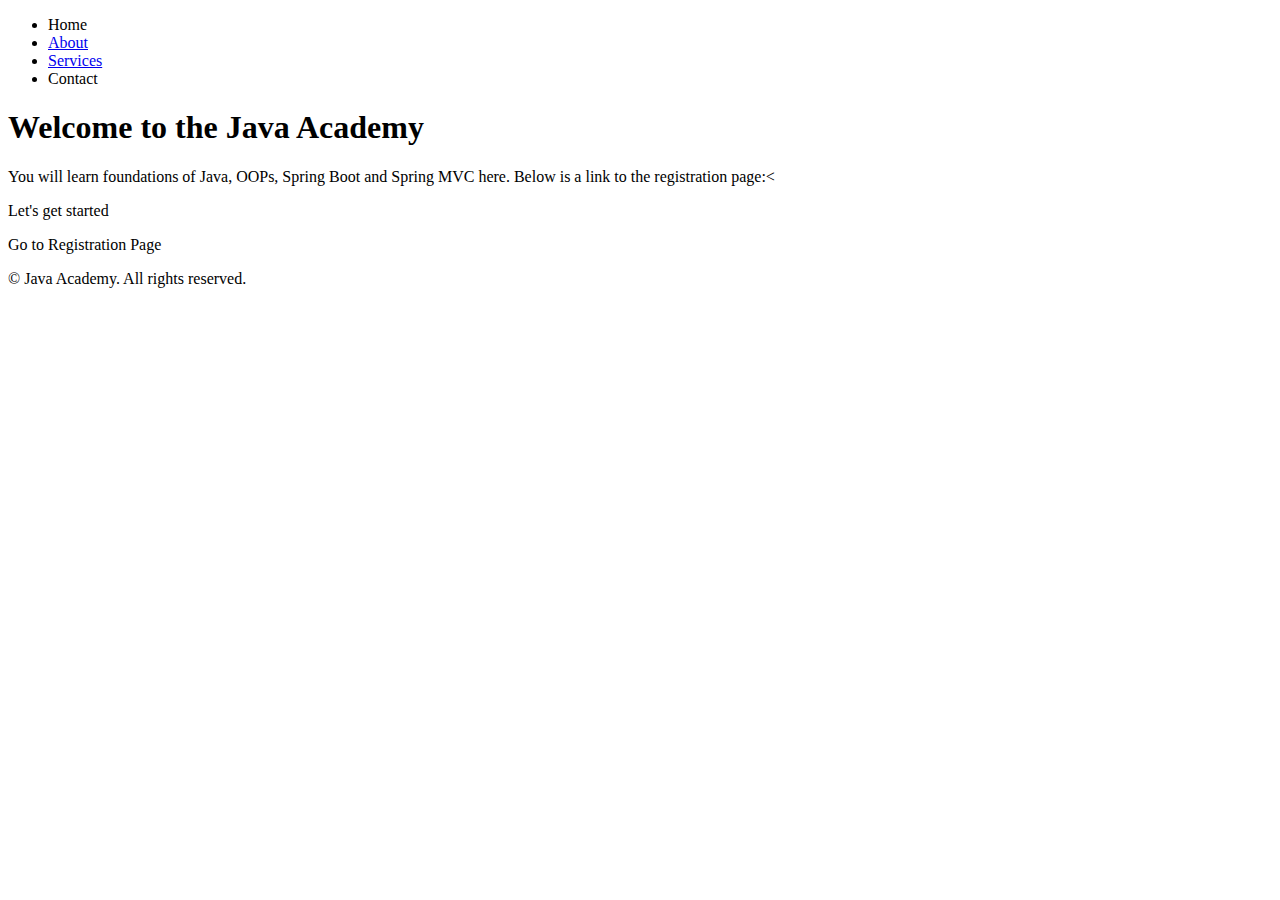
<file: lab_5/demo/target/classes/templates/index.html>
<!DOCTYPE html>
<html lang="en">
<head>
    <meta charset="UTF-8">
    <meta name="viewport" content="width=device-width, initial-scale=1.0">
    <title>Java Academy</title>
    <link rel="stylesheet" th:href="@{/css/styles.css}">
</head>
<body>
    <!-- Container for aside and main -->
    <div class="container">
        <!-- Aside Section (Navigation Bar) -->
        <aside>
            <nav>
                <ul>
                    <li><a th:href="@{/index}">Home</a></li>
                    <li><a href="#">About</a></li>
                    <li><a href="#">Services</a></li>
                    <li><a th:href="@{/contactus}">Contact</a></li>
                </ul>
            </nav>
        </aside>
        <!-- Main Content -->
        <main>
            <h1>Welcome to the Java Academy</h1>
            <p>You will learn foundations of Java, OOPs, Spring Boot and Spring MVC here. Below is a link to the registration page:<
            <p th:text="${message}">Let's get started</p>
            <a th:href="@{/registration}">Go to Registration Page</a>
        </main>
    </div>
    <!-- Footer -->
    <footer>
        <p>&copy; <span th:text="${#dates.format(#dates.createNow(), 'yyyy')}"></span> Java Academy. All rights reserved.</p>
    </footer>
</body>
</html>
</file>
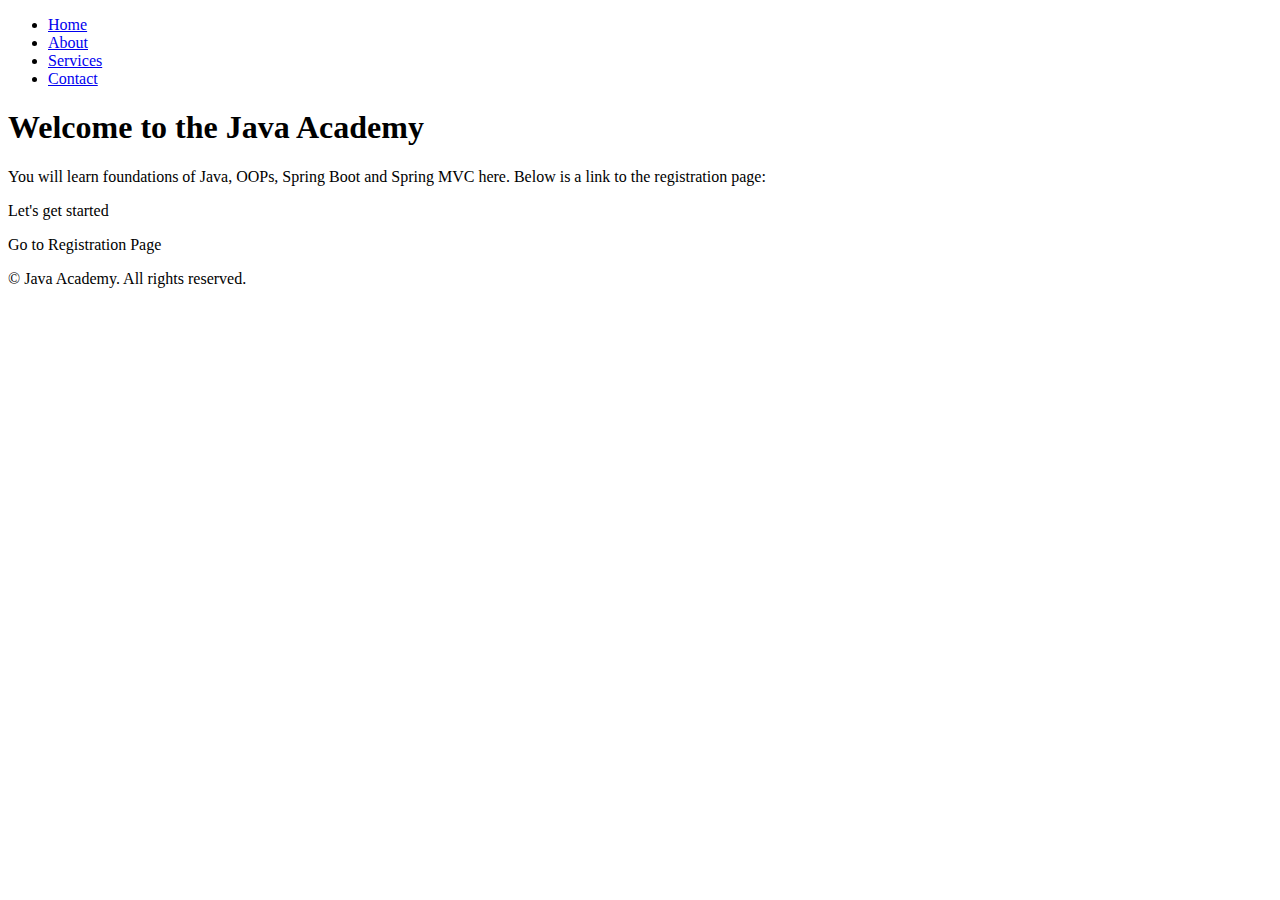
<file: lab_6/utrde-spring_mvc_lab-main/webdemo/target/classes/templates/index.html>
<!DOCTYPE html>
<html lang="en">
<head>
    <meta charset="UTF-8">
    <meta name="viewport" content="width=device-width, initial-scale=1.0">
    <title>Java Academy</title>
    <link rel="stylesheet" th:href="@{/css/styles.css}">
</head>
<body>
    <!-- Container for aside and main -->
    <div class="container">
        <!-- Aside Section (Navigation Bar) -->
        <aside>
            <nav>
                <ul>
                    <li><a href="#">Home</a></li>
                    <li><a href="#">About</a></li>
                    <li><a href="#">Services</a></li>
                    <li><a href="#">Contact</a></li>
                </ul>
            </nav>
        </aside>

        <!-- Main Content -->
        <main>
            <h1>Welcome to the Java Academy</h1>
            <p>You will learn foundations of Java, OOPs, Spring Boot and Spring MVC here. Below is a link to the registration page:</p>
            <p th:text="${message}">Let's get started</p>
            <a th:href="@{/registration}">Go to Registration Page</a>
        </main>
    </div>

    <!-- Footer -->
    <footer>
        <p>&copy; <span th:text="${#dates.format(#dates.createNow(), 'yyyy')}"></span> Java Academy. All rights reserved.</p>
    </footer>
</body>
</html>
</file>
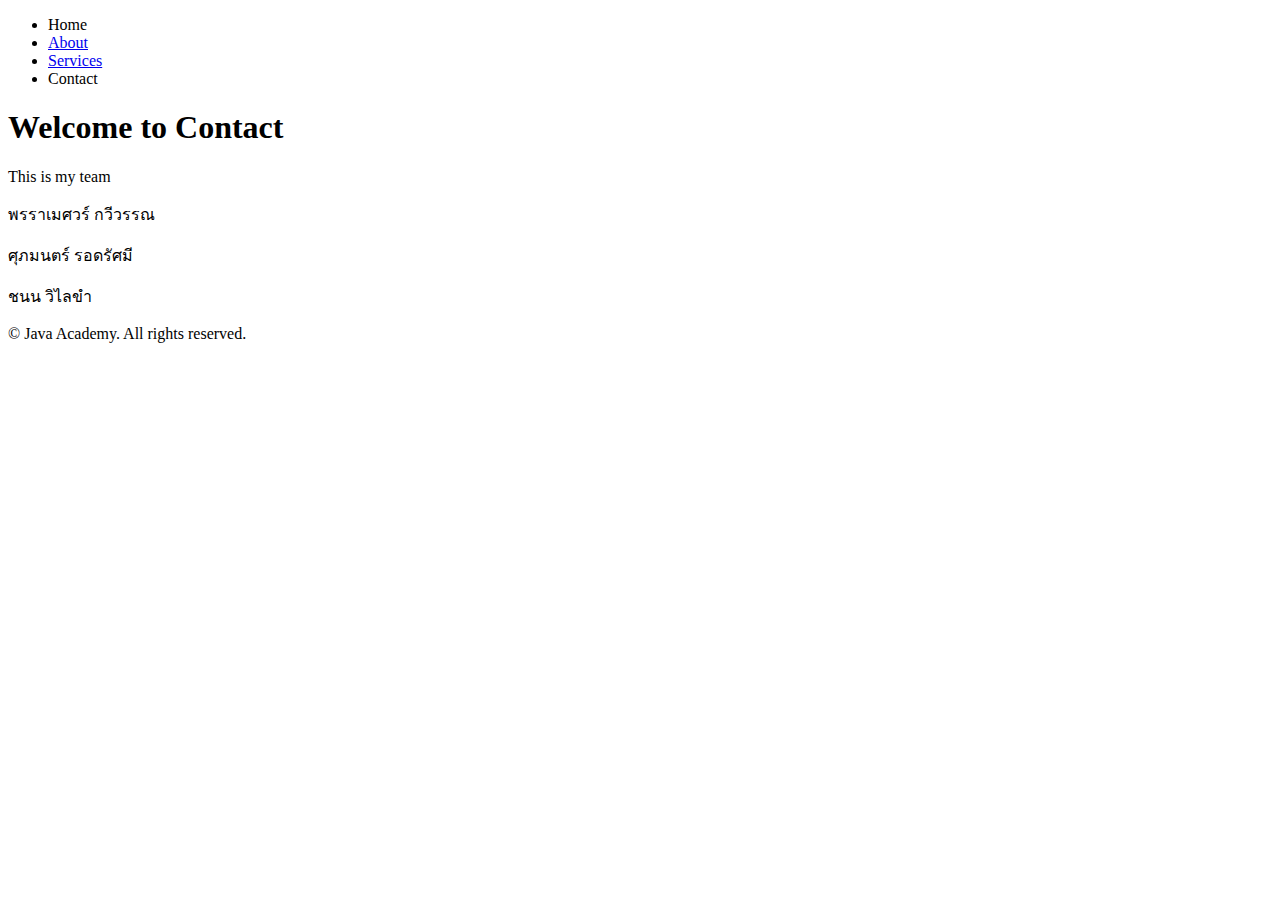
<file: lab_5/demo/target/classes/templates/contactus.html>
<!DOCTYPE html>
<html lang="en">
<head>
    <meta charset="UTF-8">
    <meta name="viewport" content="width=device-width, initial-scale=1.0">
    <title>Java Academy</title>
    <link rel="stylesheet" th:href="@{/css/styles.css}">
</head>
<body>
    <!-- Container for aside and main -->
    <div class="container">
        <!-- Aside Section (Navigation Bar) -->
        <aside>
            <nav>
                <ul>
                    <li><a th:href="@{/index}">Home</a></li>
                    <li><a href="#">About</a></li>
                    <li><a href="#">Services</a></li>
                    <li><a th:href="@{/contactus}">Contact</a></li>
                </ul>
            </nav>
        </aside>
        <!-- Main Content -->
        <main>
            <h1>Welcome to Contact</h1>
            <p>This is my team</p>
            <p>พรราเมศวร์ กวีวรรณ</p>
            <p>ศุภมนตร์ รอดรัศมี</p>
            <p>ชนน วิไลขำ</p>
        </main>
    </div>
    <!-- Footer -->
    <footer>
        <p>&copy; <span th:text="${#dates.format(#dates.createNow(), 'yyyy')}"></span> Java Academy. All rights reserved.</p>
    </footer>
</body>
</html>
</file>
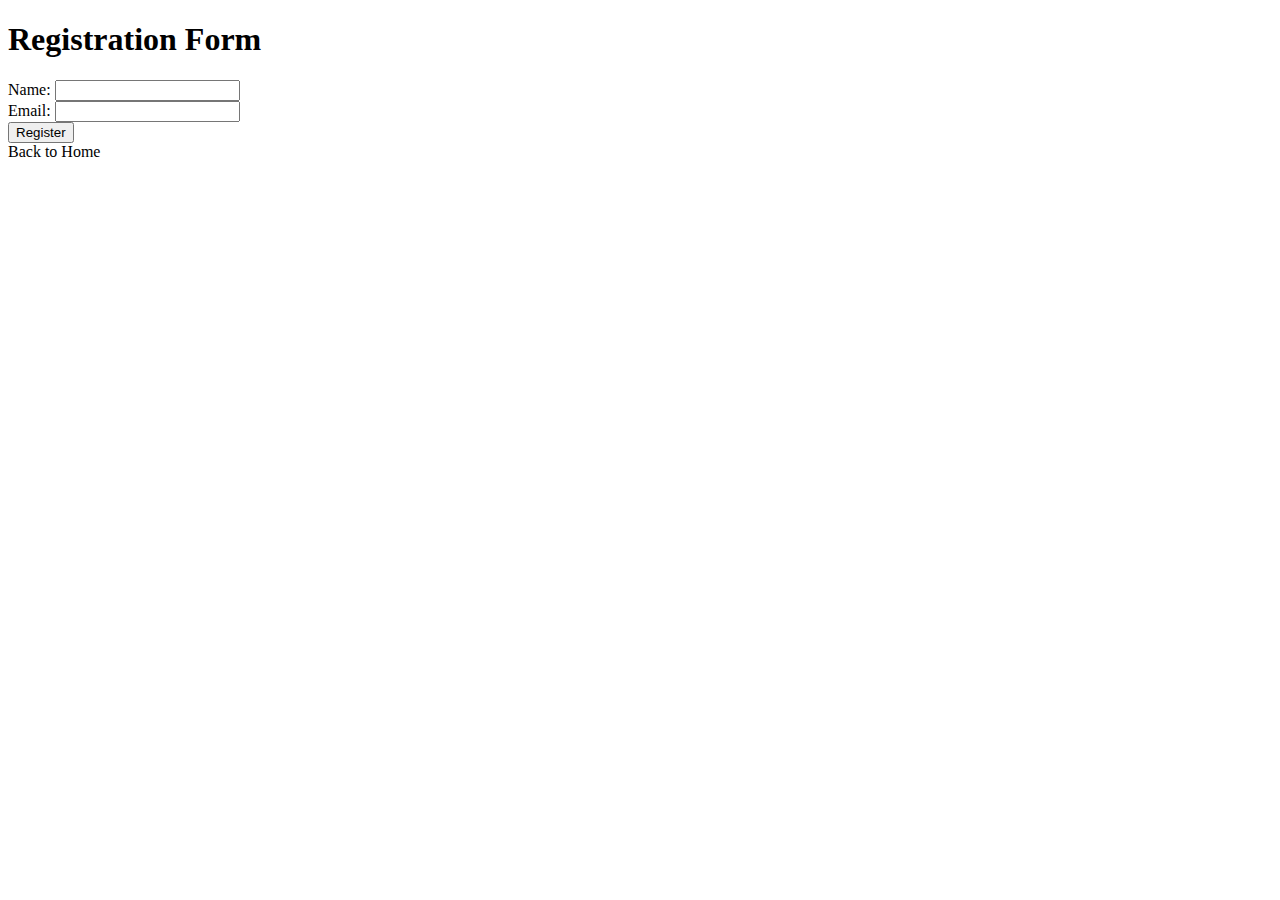
<file: lab_5/demo/target/classes/templates/registration.html>
<!DOCTYPE html>
<html xmlns:th="http://www.thymeleaf.org">
<head>
    <meta charset="UTF-8">
    <meta name="viewport" content="width=device-width, initial-scale=1.0">
    <title>Registration Page</title>
    <!-- Link to the external CSS file -->  
    <link rel="stylesheet" th:href="@{/css/styles.css}">
</head>
<body>
    <h1>Registration Form</h1>
    <form action="/register" method="post">
        <label for="name">Name:</label>
        <input type="text" id="name" name="name" required>
        <br>
        <label for="email">Email:</label>
        <input type="email" id="email" name="email" required>
        <br>
        <button type="submit">Register</button>
    </form>
    <!-- Link back to the home page -->
    <a th:href="@{/}">Back to Home</a>
</body>
</html>
</file>
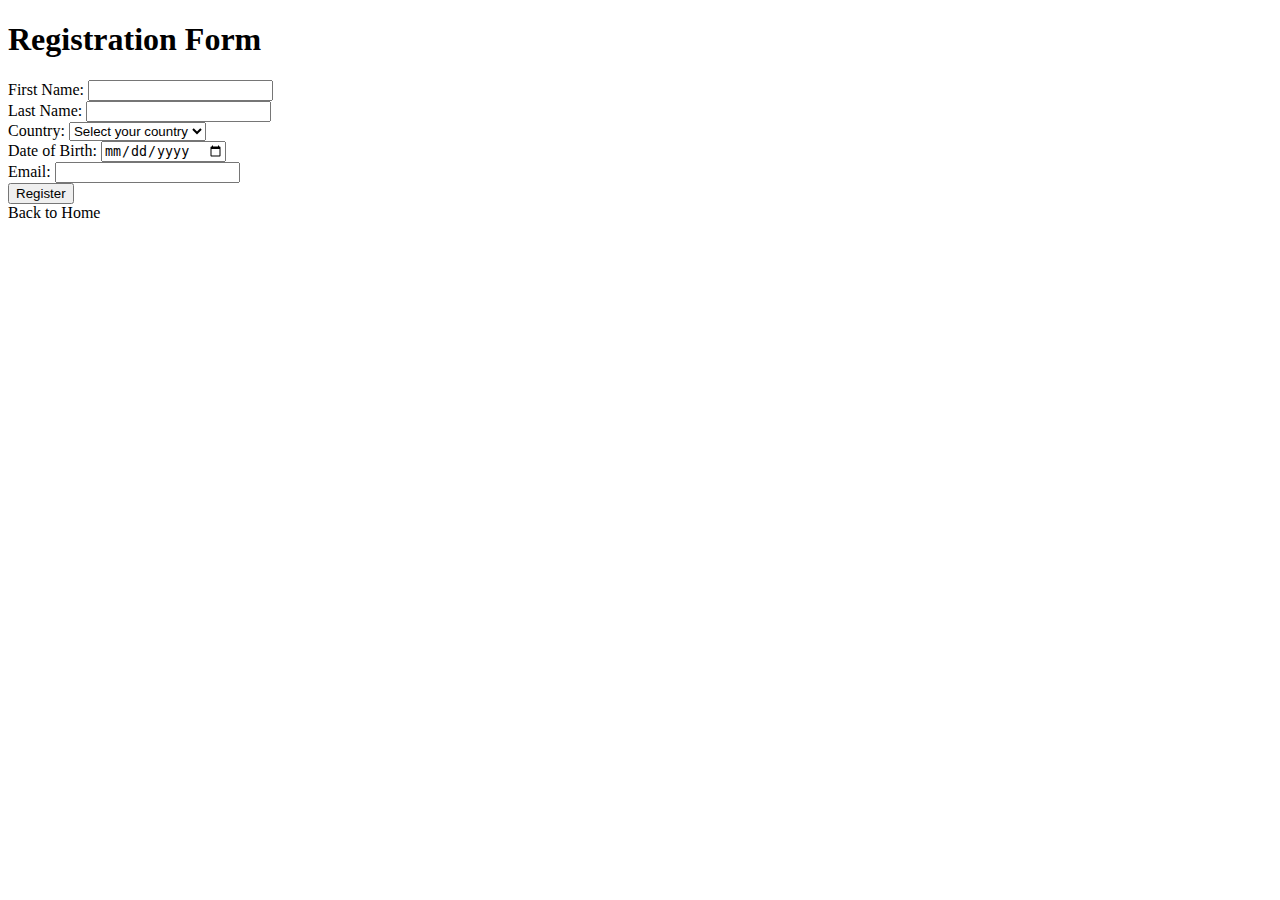
<file: lab_6/utrde-spring_mvc_lab-main/webdemo/target/classes/templates/registration.html>
<!DOCTYPE html>
<html xmlns:th="http://www.thymeleaf.org">
<head>
    <meta charset="UTF-8">
    <meta name="viewport" content="width=device-width, initial-scale=1.0">
    <title>Registration Page</title>
    <!-- Link to the external CSS file -->
    <link rel="stylesheet" th:href="@{/css/styles.css}">
</head>
<body>
    <div class="form-container">
        <h1>Registration Form</h1>
        <form action="/register" method="post" th:object="${registrationForm}">
            <!-- First Name -->
            <label for="firstName">First Name:</label>
            <input type="text" id="firstName" th:field="*{firstName}" required>
            <span th:if="${#fields.hasErrors('firstName')}" th:errors="*{firstName}" class="error"></span>
            <br>
            <!-- Last Name -->
            <label for="lastName">Last Name:</label>
            <input type="text" id="lastName" th:field="*{lastName}" required>
            <span th:if="${#fields.hasErrors('lastName')}" th:errors="*{lastName}" class="error"></span>
            <br>
            <!-- Country -->
            <label for="country">Country:</label>
            <select id="country" th:field="*{country}" required>
                <option value="">Select your country</option>
                <option value="usa">United States</option>
                <option value="canada">Canada</option>
                <option value="uk">United Kingdom</option>
                <option value="australia">Australia</option>
                <option value="india">India</option>
            </select>
            <span th:if="${#fields.hasErrors('country')}" th:errors="*{country}" class="error"></span>
            <br>
            <!-- Date of Birth -->
            <label for="dob">Date of Birth:</label>
            <input type="date" id="dob" th:field="*{dob}" required>
            <span th:if="${#fields.hasErrors('dob')}" th:errors="*{dob}" class="error"></span>
            <br>
            <!-- Email -->
            <label for="email">Email:</label>
            <input type="email" id="email" th:field="*{email}" required>
            <span th:if="${#fields.hasErrors('email')}" th:errors="*{email}" class="error"></span>
            <br>
            <!-- Submit Button -->
            <button type="submit">Register</button>
        </form>
        <!-- Link back to the home page -->
            <a th:href="@{/}">Back to Home</a>
    </div>
</body>
</html>
</file>
